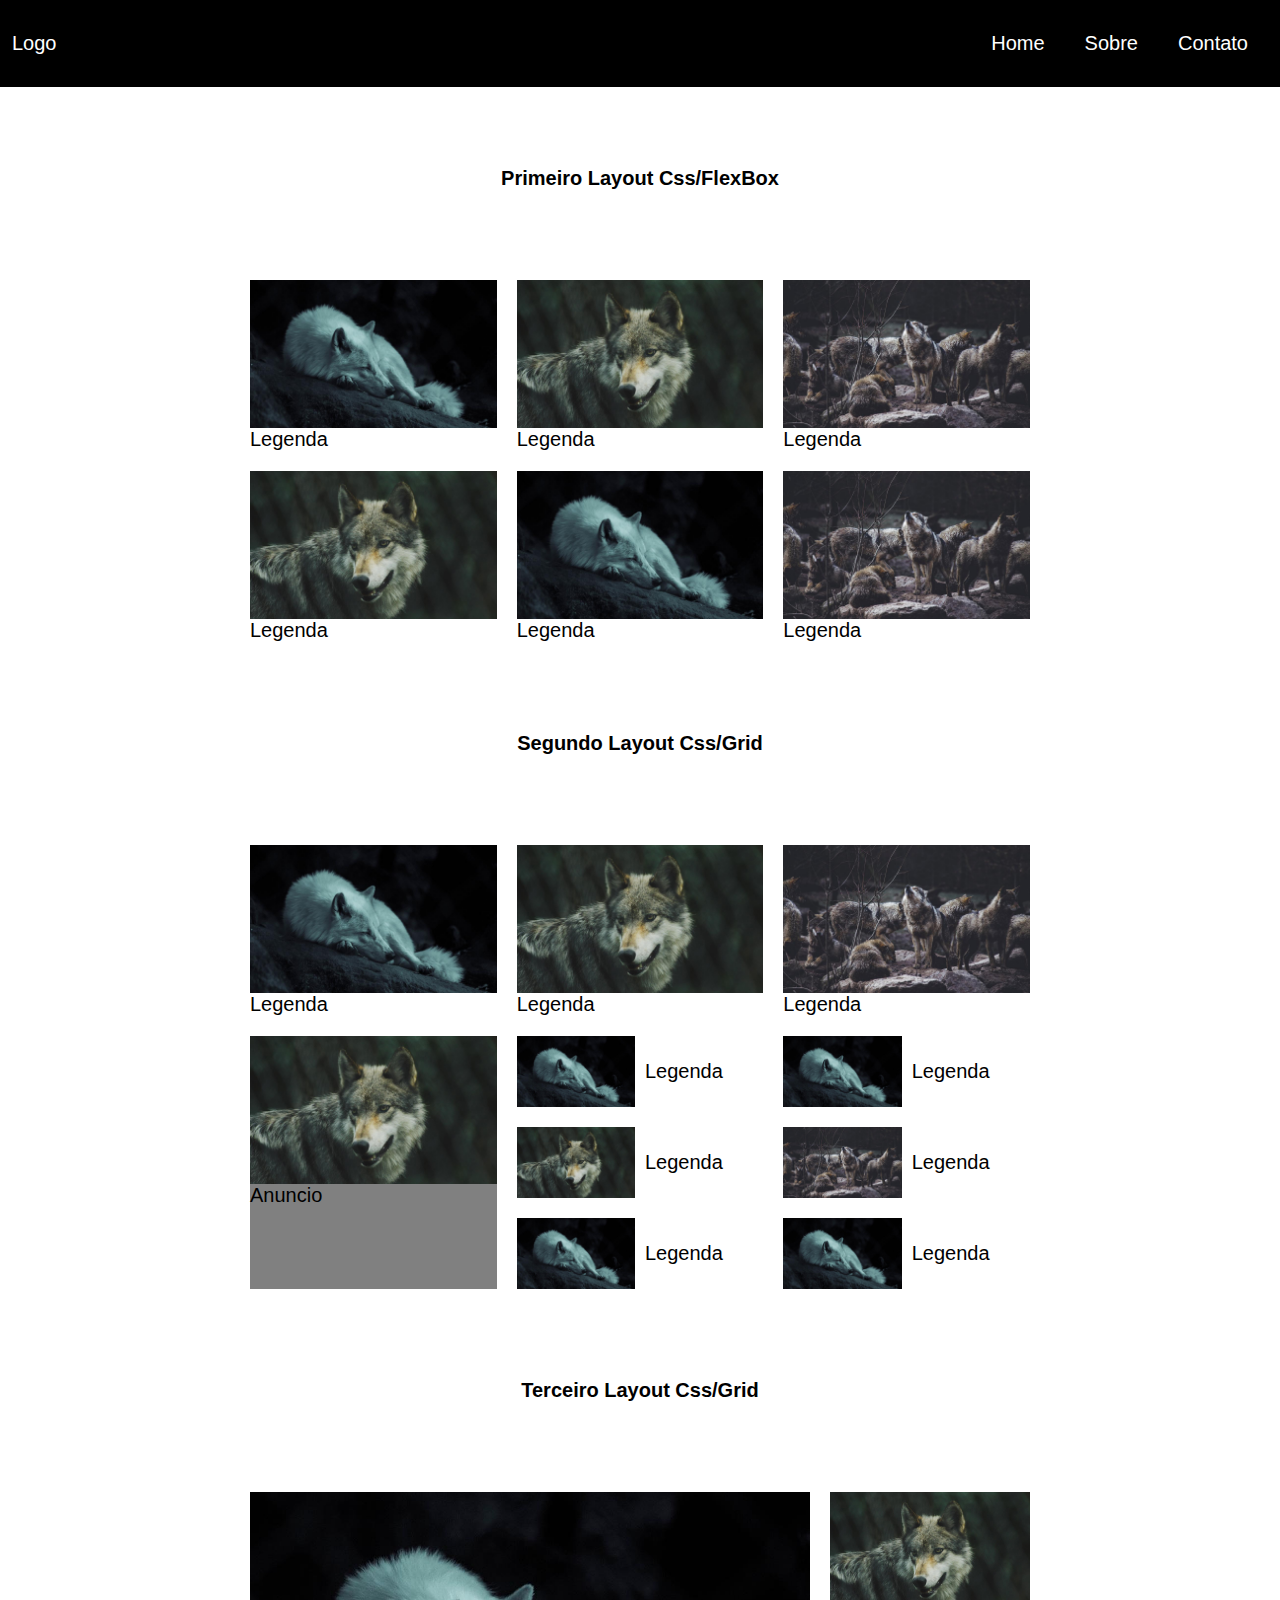
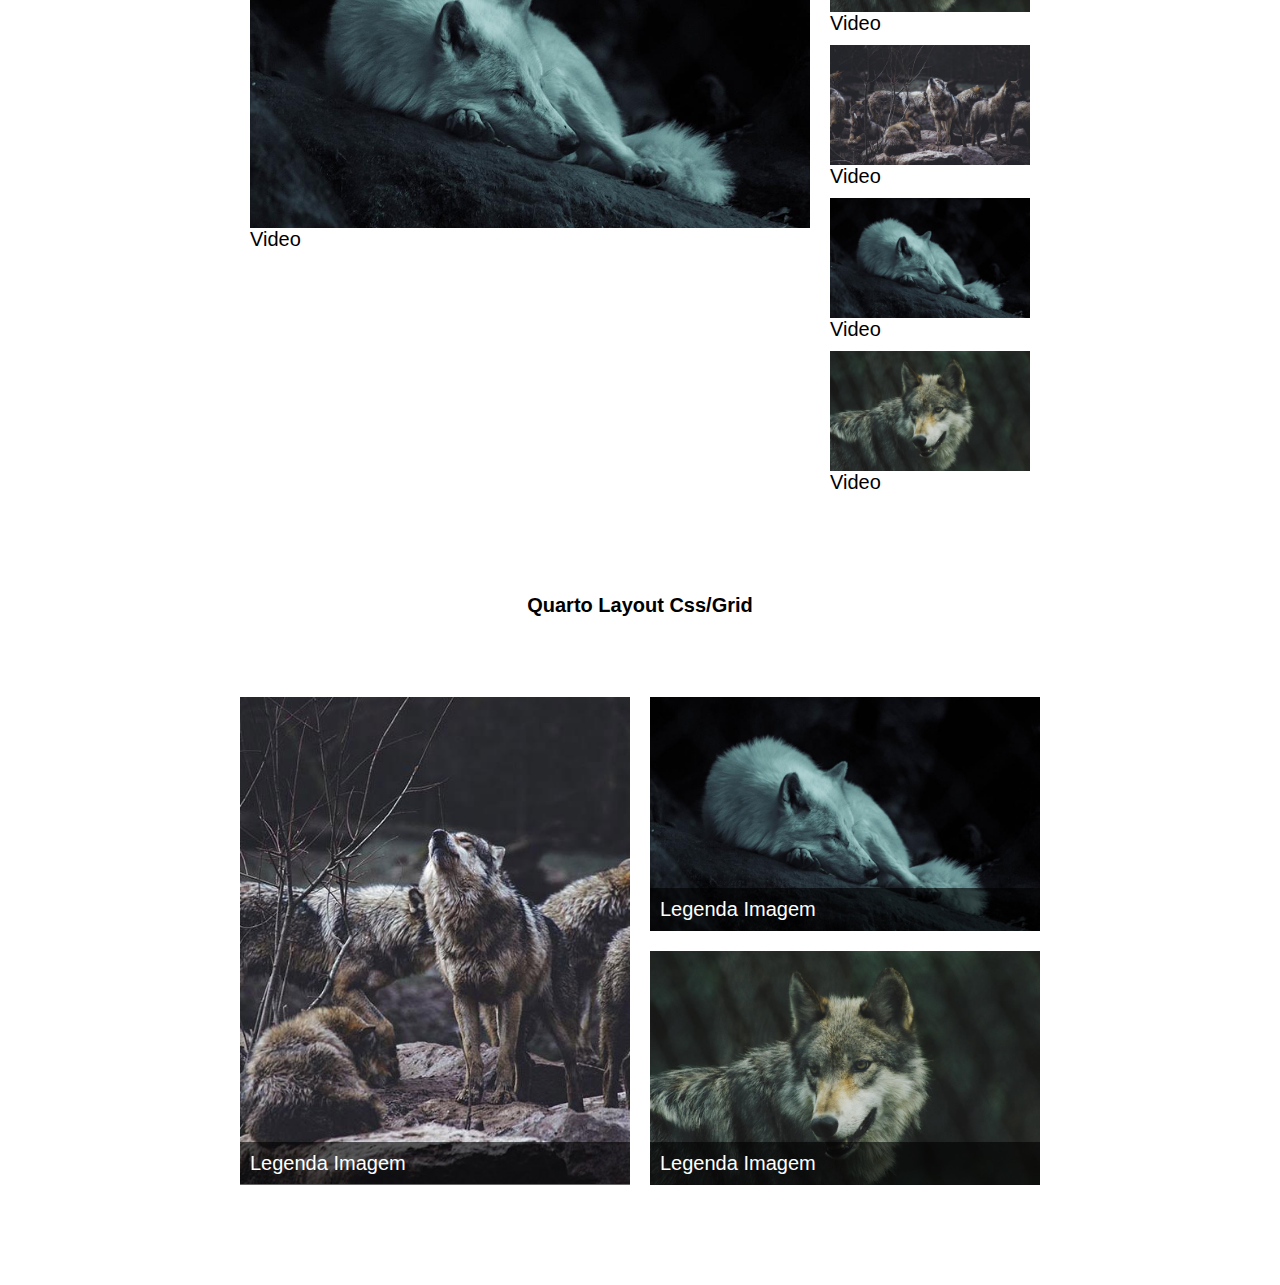
<file: index.html>
<!DOCTYPE html>
<html lang="en">
  <head>
    <meta charset="UTF-8" />
    <meta name="viewport" content="width=device-width, initial-scale=1.0" />
    <link rel="stylesheet" href="index.css" />
    <title>Layouts Css Grid/Flex</title>
  </head>
  <body>
    <header class="header">
      <a href="">Logo</a>
      <!-- Botão do menu sanduíche -->
      <button class="menu-toggle" aria-label="Abrir menu">
        <span class="hamburger"></span>
      </button>
      <nav class="nav">
        <ul>
          <li><a>Home</a></li>
          <li><a>Sobre</a></li>
          <li><a>Contato</a></li>
        </ul>
      </nav>
    </header>

    <h1>Primeiro Layout Css/FlexBox</h1>

    <section class="flex1">
      <div>
        <img src="./assets/lobo1.jpg" alt="" />
        <p>Legenda</p>
      </div>
      <div>
        <img src="./assets/lobo2.jpg" alt="" />
        <p>Legenda</p>
      </div>
      <div>
        <img src="./assets/lobo3.jpg" alt="" />
        <p>Legenda</p>
      </div>
      <div>
        <img src="./assets/lobo2.jpg" alt="" />
        <p>Legenda</p>
      </div>
      <div>
        <img src="./assets/lobo1.jpg" alt="" />
        <p>Legenda</p>
      </div>
      <div>
        <img src="./assets/lobo3.jpg" alt="" />
        <p>Legenda</p>
      </div>
    </section>

    <h1>Segundo Layout Css/Grid</h1>

    <section class="grid1">
      <div>
        <img src="./assets/lobo1.jpg" alt="" />
        <p>Legenda</p>
      </div>
      <div>
        <img src="./assets/lobo2.jpg" alt="" />
        <p>Legenda</p>
      </div>
      <div>
        <img src="./assets/lobo3.jpg" alt="" />
        <p>Legenda</p>
      </div>
      <div>
        <img src="./assets/lobo1.jpg" alt="" />
        <p>Legenda</p>
      </div>
      <div>
        <img src="./assets/lobo1.jpg" alt="" />
        <p>Legenda</p>
      </div>
      <div>
        <img src="./assets/lobo2.jpg" alt="" />
        <p>Legenda</p>
      </div>
      <div>
        <img src="./assets/lobo3.jpg" alt="" />
        <p>Legenda</p>
      </div>
      <div>
        <img src="./assets/lobo1.jpg" alt="" />
        <p>Legenda</p>
      </div>
      <div>
        <img src="./assets/lobo1.jpg" alt="" />
        <p>Legenda</p>
      </div>
      <div class="anuncio">
        <img src="./assets/lobo2.jpg" alt="" />
        <p>Anuncio</p>
      </div>
    </section>

    <h1>Terceiro Layout Css/Grid</h1>

    <section class="grid2">
      <div class="video">
        <img src="./assets/lobo1.jpg" alt="" />
        <p>Video</p>
      </div>
      <div class="sidebar">
        <div class="anuncio">
          <img src="./assets/lobo2.jpg" alt="" />
          <p>Video</p>
        </div>
        <div>
          <img src="./assets/lobo3.jpg" alt="" />
          <p>Video</p>
        </div>
        <div>
          <img src="./assets/lobo1.jpg" alt="" />
          <p>Video</p>
        </div>
        <div>
          <img src="./assets/lobo2.jpg" alt="" />
          <p>Video</p>
        </div>
      </div>
    </section>

    <h1>Quarto Layout Css/Grid</h1>
    <section class="grid3">
      <div class="grid3-item">
        <img src="./assets/lobo4.jpg" alt="" />
        <p>Legenda Imagem</p>
      </div>
      <div class="grid3-item">
        <img src="./assets/lobo1.jpg" alt="" />
        <p>Legenda Imagem</p>
      </div>
      <div class="grid3-item">
        <img src="./assets/lobo2.jpg" alt="" />
        <p>Legenda Imagem</p>
      </div>
    </section>
  </body>

  <script>
    document.addEventListener('DOMContentLoaded', function () {
    const menuToggle = document.querySelector('.menu-toggle');
    const nav = document.querySelector('.header .nav');

    menuToggle.addEventListener('click', function () {
        nav.classList.toggle('active'); // Alterna a classe 'active' no menu
    });
});
  </script>
</html>
</file>
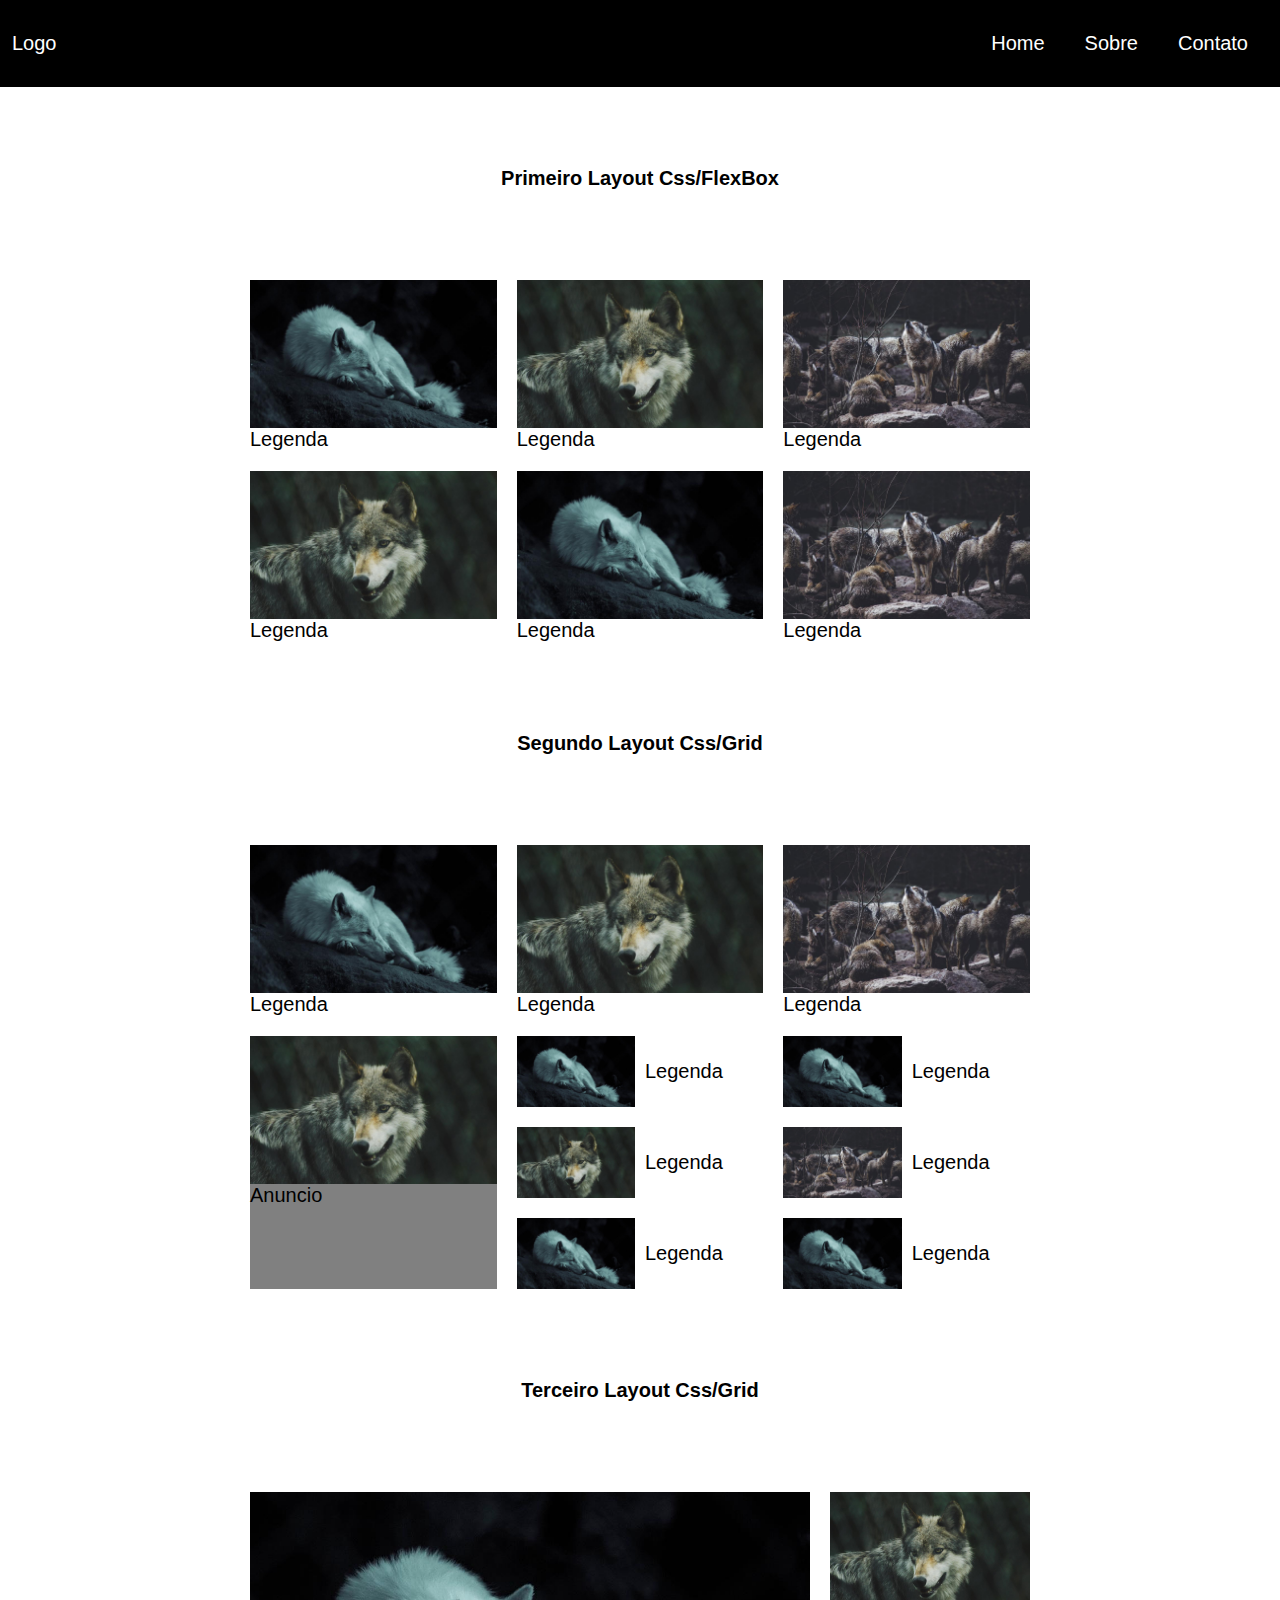
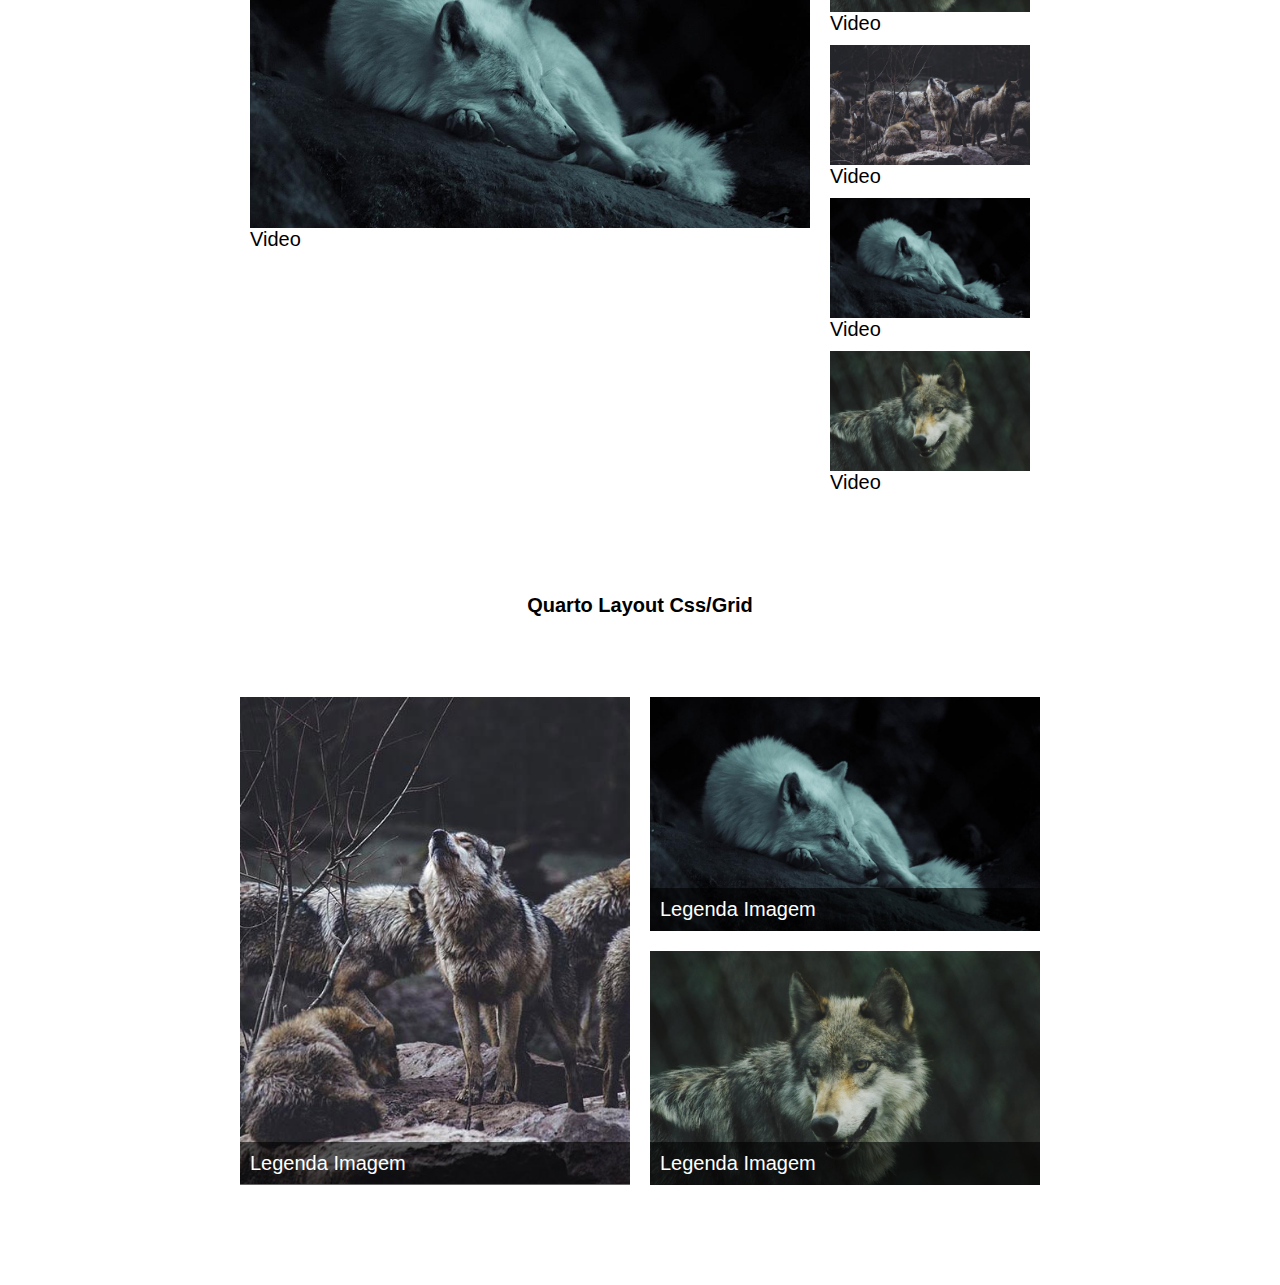
<file: arquivo.html>
<!DOCTYPE html>
<html lang="en">
  <head>
    <meta charset="UTF-8" />
    <meta name="viewport" content="width=device-width, initial-scale=1.0" />
    <link rel="stylesheet" href="arquivo.css" />
    <title>Layouts Css Grid/Flex</title>
  </head>
  <body>
    <header class="header">
      <a href="">Logo</a>
      <!-- Botão do menu sanduíche -->
      <button class="menu-toggle" aria-label="Abrir menu">
        <span class="hamburger"></span>
      </button>
      <nav class="nav">
        <ul>
          <li><a>Home</a></li>
          <li><a>Sobre</a></li>
          <li><a>Contato</a></li>
        </ul>
      </nav>
    </header>

    <h1>Primeiro Layout Css/FlexBox</h1>

    <section class="flex1">
      <div>
        <img src="./assets/lobo1.jpg" alt="" />
        <p>Legenda</p>
      </div>
      <div>
        <img src="./assets/lobo2.jpg" alt="" />
        <p>Legenda</p>
      </div>
      <div>
        <img src="./assets/lobo3.jpg" alt="" />
        <p>Legenda</p>
      </div>
      <div>
        <img src="./assets/lobo2.jpg" alt="" />
        <p>Legenda</p>
      </div>
      <div>
        <img src="./assets/lobo1.jpg" alt="" />
        <p>Legenda</p>
      </div>
      <div>
        <img src="./assets/lobo3.jpg" alt="" />
        <p>Legenda</p>
      </div>
    </section>

    <h1>Segundo Layout Css/Grid</h1>

    <section class="grid1">
      <div>
        <img src="./assets/lobo1.jpg" alt="" />
        <p>Legenda</p>
      </div>
      <div>
        <img src="./assets/lobo2.jpg" alt="" />
        <p>Legenda</p>
      </div>
      <div>
        <img src="./assets/lobo3.jpg" alt="" />
        <p>Legenda</p>
      </div>
      <div>
        <img src="./assets/lobo1.jpg" alt="" />
        <p>Legenda</p>
      </div>
      <div>
        <img src="./assets/lobo1.jpg" alt="" />
        <p>Legenda</p>
      </div>
      <div>
        <img src="./assets/lobo2.jpg" alt="" />
        <p>Legenda</p>
      </div>
      <div>
        <img src="./assets/lobo3.jpg" alt="" />
        <p>Legenda</p>
      </div>
      <div>
        <img src="./assets/lobo1.jpg" alt="" />
        <p>Legenda</p>
      </div>
      <div>
        <img src="./assets/lobo1.jpg" alt="" />
        <p>Legenda</p>
      </div>
      <div class="anuncio">
        <img src="./assets/lobo2.jpg" alt="" />
        <p>Anuncio</p>
      </div>
    </section>

    <h1>Terceiro Layout Css/Grid</h1>

    <section class="grid2">
      <div class="video">
        <img src="./assets/lobo1.jpg" alt="" />
        <p>Video</p>
      </div>
      <div class="sidebar">
        <div class="anuncio">
          <img src="./assets/lobo2.jpg" alt="" />
          <p>Video</p>
        </div>
        <div>
          <img src="./assets/lobo3.jpg" alt="" />
          <p>Video</p>
        </div>
        <div>
          <img src="./assets/lobo1.jpg" alt="" />
          <p>Video</p>
        </div>
        <div>
          <img src="./assets/lobo2.jpg" alt="" />
          <p>Video</p>
        </div>
      </div>
    </section>

    <h1>Quarto Layout Css/Grid</h1>
    <section class="grid3">
      <div class="grid3-item">
        <img src="./assets/lobo4.jpg" alt="" />
        <p>Legenda Imagem</p>
      </div>
      <div class="grid3-item">
        <img src="./assets/lobo1.jpg" alt="" />
        <p>Legenda Imagem</p>
      </div>
      <div class="grid3-item">
        <img src="./assets/lobo2.jpg" alt="" />
        <p>Legenda Imagem</p>
      </div>
    </section>
  </body>

  <script>
    document.addEventListener('DOMContentLoaded', function () {
    const menuToggle = document.querySelector('.menu-toggle');
    const nav = document.querySelector('.header .nav');

    menuToggle.addEventListener('click', function () {
        nav.classList.toggle('active'); // Alterna a classe 'active' no menu
    });
});
  </script>
</html>
</file>
<file: index.css>
/* Css Global */

*{
    margin: 0px;
    padding: 0px;
    box-sizing: border-box;
    font-size: 20px;
    font-family: arial;
}

body{
    margin-bottom: 100px;
}

img {
    display: block;
    max-width: 100%;
}

h1 {
    text-align: center;
    margin-top: 80px;
}


/* Css menu sanduiche */

.menu-toggle {
    display: none; /* Esconde o botão em telas maiores */
    background: none;
    border: none;
    cursor: pointer;
    padding: 10px;
}
.hamburger {
    display: block;
    width: 25px;
    height: 3px;
    background-color: white;
    position: relative;
}
.hamburger::before,
.hamburger::after {
    content: '';
    width: 25px;
    height: 3px;
    background-color: white;
    position: absolute;
    left: 0;
    transition: transform 0.3s ease;
}

.hamburger::before {
    top: -8px;
}

.hamburger::after {
    top: 8px;
}
@media (max-width: 600px) {
    .menu-toggle {
        display: block; /* Exibe o botão em telas menores */
    }

    .header .nav {
        display: none; /* Esconde o menu em telas menores */
        width: 100%;
    }

    .header .nav.active {
        display: block; /* Exibe o menu quando ativo */
    }

    .header .nav ul {
        flex-direction: column;
        gap: 0;
    }

    .header .nav li a {
        padding: 15px;
        border-bottom: 1px solid rgba(255, 255, 255, 0.1);
    }
}


/* Css Header */

.header {
    display: flex;
    flex-wrap: wrap;
    align-items: center;
    justify-content: space-between;
    background-color: black;
    color: white;
    padding: 12px;
}
.header a {
    color: white;
    text-decoration: none;
    display: block;
}

.header ul {
    display: flex;
    gap: 20px;
    padding: 10px;
    list-style: none;
    cursor: pointer;
}

.header li a {
    padding: 10px;
    display: block;
}

/* Css FlexBox 01 */

.flex1 {
    display: flex;
    flex-wrap: wrap;
    max-width: 800px;
    margin: 0 auto;
    margin-top: 80px;
}

.flex1 div {
    flex: 1 1 200px; /* Aumentar e diminuir quando der 200px de tamanho base */
    margin: 10px;
}

/* Css Grid 1 */

.grid1 {
    display: grid;
    grid-template-columns: repeat(3, 1fr);
    max-width: 800px;
    padding: 10px;
    margin: 0 auto;
    grid-gap: 20px;
    margin-top: 80px;
}

.grid1 div:nth-child(n + 4) { /* apartir do 4 elemento do container pai ira alterar o css */
    display: grid;
    grid-template-columns: 1fr 1fr;
    grid-gap: 10px;
    align-items: center;
}

.grid1 > div.anuncio {
    grid-column: 1;
    grid-row: 2/5;
    display: block;
    background-color: gray;
}

@media (max-width: 600px) {     /* oque for abaixo de 600px faça isso */
    .grid1{
        grid-template-columns: repeat(2, 1fr);
    }
    .grid1 div:nth-child(n + 4){
        display: block;
    }
    .grid1 > div.anuncio {
        grid-column: auto;
        grid-row: auto;
        order: -1;
    }
}

/* Css Grid 2 */

.grid2 {
    display: grid;
    grid-template-columns: 1fr 200px;
    grid-gap: 20px;
    margin-top: 30px;
    max-width: 800px;
    margin: 0 auto;
    padding: 10px;
    margin-top: 80px;
}

.sidebar > div {
    margin-bottom: 10px;
}

@media (max-width: 600px) {
    .grid2{
        grid-template-columns: 1fr;
    }
    .sidebar{
        display: flex;
        overflow: scroll;
        gap: 10px;
    }
    .sidebar > div {
        flex: 1 0 200px;
    }
}

/* Css Grid 3 */

.grid3 {
    display: grid;
    grid-template-columns: repeat(2 , 1fr);
    grid-gap: 20px;
    max-width: 800px;
    margin: 0 auto;
    margin-top: 80px;
}

.grid3-item:nth-child(1){
    grid-row: 1/3;
}

.grid3-item {
    display: grid;
}

.grid3-item img {
    grid-column: 1;
    grid-row: 1/3;
}

.grid3-item p {
    background: rgba(0,0,0,0.6);
    padding: 10px;
    color: white;
    grid-column: 1;
    grid-row: 2;
}
</file>
<file: arquivo.css>
/* Css Global */

*{
    margin: 0px;
    padding: 0px;
    box-sizing: border-box;
    font-size: 20px;
    font-family: arial;
}

body{
    margin-bottom: 100px;
}

img {
    display: block;
    max-width: 100%;
}

h1 {
    text-align: center;
    margin-top: 80px;
}


/* Css menu sanduiche */

.menu-toggle {
    display: none; /* Esconde o botão em telas maiores */
    background: none;
    border: none;
    cursor: pointer;
    padding: 10px;
}
.hamburger {
    display: block;
    width: 25px;
    height: 3px;
    background-color: white;
    position: relative;
}
.hamburger::before,
.hamburger::after {
    content: '';
    width: 25px;
    height: 3px;
    background-color: white;
    position: absolute;
    left: 0;
    transition: transform 0.3s ease;
}

.hamburger::before {
    top: -8px;
}

.hamburger::after {
    top: 8px;
}
@media (max-width: 600px) {
    .menu-toggle {
        display: block; /* Exibe o botão em telas menores */
    }

    .header .nav {
        display: none; /* Esconde o menu em telas menores */
        width: 100%;
    }

    .header .nav.active {
        display: block; /* Exibe o menu quando ativo */
    }

    .header .nav ul {
        flex-direction: column;
        gap: 0;
    }

    .header .nav li a {
        padding: 15px;
        border-bottom: 1px solid rgba(255, 255, 255, 0.1);
    }
}


/* Css Header */

.header {
    display: flex;
    flex-wrap: wrap;
    align-items: center;
    justify-content: space-between;
    background-color: black;
    color: white;
    padding: 12px;
}
.header a {
    color: white;
    text-decoration: none;
    display: block;
}

.header ul {
    display: flex;
    gap: 20px;
    padding: 10px;
    list-style: none;
    cursor: pointer;
}

.header li a {
    padding: 10px;
    display: block;
}

/* Css FlexBox 01 */

.flex1 {
    display: flex;
    flex-wrap: wrap;
    max-width: 800px;
    margin: 0 auto;
    margin-top: 80px;
}

.flex1 div {
    flex: 1 1 200px; /* Aumentar e diminuir quando der 200px de tamanho base */
    margin: 10px;
}

/* Css Grid 1 */

.grid1 {
    display: grid;
    grid-template-columns: repeat(3, 1fr);
    max-width: 800px;
    padding: 10px;
    margin: 0 auto;
    grid-gap: 20px;
    margin-top: 80px;
}

.grid1 div:nth-child(n + 4) { /* apartir do 4 elemento do container pai ira alterar o css */
    display: grid;
    grid-template-columns: 1fr 1fr;
    grid-gap: 10px;
    align-items: center;
}

.grid1 > div.anuncio {
    grid-column: 1;
    grid-row: 2/5;
    display: block;
    background-color: gray;
}

@media (max-width: 600px) {     /* oque for abaixo de 600px faça isso */
    .grid1{
        grid-template-columns: repeat(2, 1fr);
    }
    .grid1 div:nth-child(n + 4){
        display: block;
    }
    .grid1 > div.anuncio {
        grid-column: auto;
        grid-row: auto;
        order: -1;
    }
}

/* Css Grid 2 */

.grid2 {
    display: grid;
    grid-template-columns: 1fr 200px;
    grid-gap: 20px;
    margin-top: 30px;
    max-width: 800px;
    margin: 0 auto;
    padding: 10px;
    margin-top: 80px;
}

.sidebar > div {
    margin-bottom: 10px;
}

@media (max-width: 600px) {
    .grid2{
        grid-template-columns: 1fr;
    }
    .sidebar{
        display: flex;
        overflow: scroll;
        gap: 10px;
    }
    .sidebar > div {
        flex: 1 0 200px;
    }
}

/* Css Grid 3 */

.grid3 {
    display: grid;
    grid-template-columns: repeat(2 , 1fr);
    grid-gap: 20px;
    max-width: 800px;
    margin: 0 auto;
    margin-top: 80px;
}

.grid3-item:nth-child(1){
    grid-row: 1/3;
}

.grid3-item {
    display: grid;
}

.grid3-item img {
    grid-column: 1;
    grid-row: 1/3;
}

.grid3-item p {
    background: rgba(0,0,0,0.6);
    padding: 10px;
    color: white;
    grid-column: 1;
    grid-row: 2;
}
</file>
